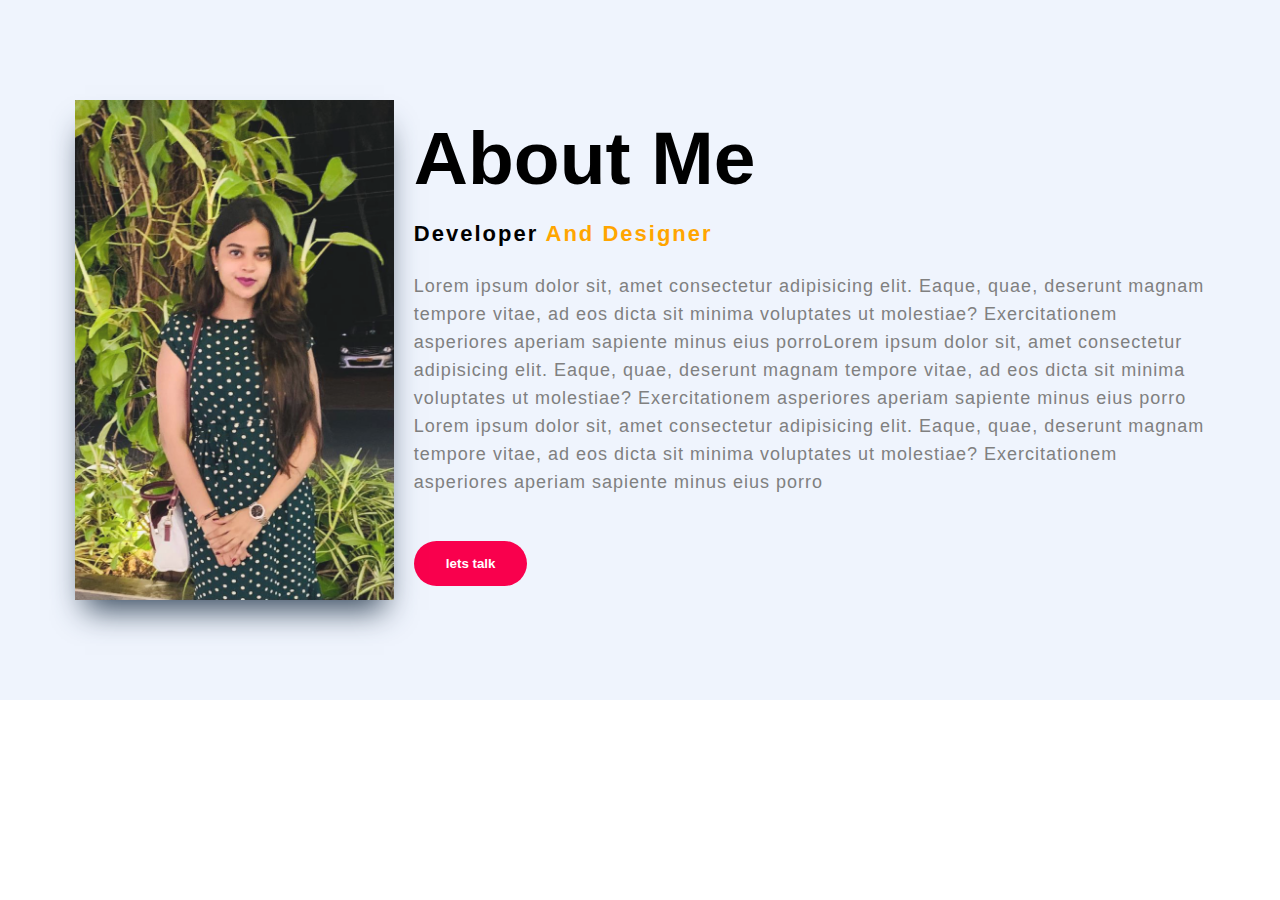
<file: 31.(My portfolio) media query/create responsive website/about.html>
<html lang="en">
<head>
    <meta charset="UTF-8">
    <meta http-equiv="X-UA-Compatible" content="IE=edge">
    <meta name="viewport" content="width=device-width, initial-scale=1.0">
    <title>Document</title>
</head>
<style>
    * {
  margin: 0;
  padding: 0;
  font-family: sans-serif;
  box-sizing: border-box;
}
    .about {
  width: 100%;
  padding: 100px 0px;
  background-color: #eff4fd;
}
span {
  color: orange;
}
.about text {
  width: 550px;
}
.main {
  width: 1130px;
  max-width: 95%;
  margin: 0 auto;
  display: flex;
  align-items: center;
  justify-content: space-around;
}
.main img {
  height: 500px;
  width: 430px;
  cursor: pointer;
  opacity: 0.9;
  box-shadow: rgb(38, 57, 77) 0px 20px 30px -10px;
}   
.about-text {
  margin-left: 20px;
}
.about-text h1 {
  font-size: 75px;
  text-transform: capitalize;
  margin-bottom: 20px;
  cursor: pointer;
}
.about-text h5 {
  letter-spacing: 2px;
  font-size: 22px;
  margin-bottom: 25px;
  text-transform: capitalize;
  cursor: pointer;
}
.about-text p {
  color: grey;
  letter-spacing: 1px;
  line-height: 28px;
  font-size: 18px;
  margin-bottom: 45px;
  cursor: pointer;
}
.about-text p:hover
{
    color: black;
} 

button {
  background-color: #f9004d;
  color: white;
  text-decoration: none;
  border: 2px solid transparent;
  font-weight: bold;
  padding: 13px 30px;
  border-radius: 30px;
  transition: 0.4s;
}
button:hover {
  background-color: transparent;
  border: 2px solid;
}
</style>
<body>
    <section class="about">
        <div class="main">
             <img src="./aseets/green.jpg" alt=""> 

           

            <div class="about-text">
                <h1>about me</h1>
                <h5>developer <span>and designer</span></h5>
                <p>Lorem ipsum dolor sit, amet consectetur adipisicing elit. Eaque, quae, deserunt magnam tempore vitae,
                    ad eos dicta sit minima voluptates ut molestiae? Exercitationem asperiores aperiam sapiente minus
                    eius porroLorem ipsum dolor sit, amet consectetur adipisicing elit. Eaque, quae, deserunt magnam
                    tempore vitae, ad eos dicta sit minima voluptates ut molestiae? Exercitationem asperiores aperiam
                    sapiente minus eius porro
                    Lorem ipsum dolor sit, amet consectetur adipisicing elit. Eaque, quae, deserunt magnam tempore
                    vitae, ad eos dicta sit minima voluptates ut molestiae? Exercitationem asperiores aperiam sapiente
                    minus eius porro
                </p>
                <button type="button">lets talk</button>
            </div>
        </div>
    </section>
</body>
</html>
</file>
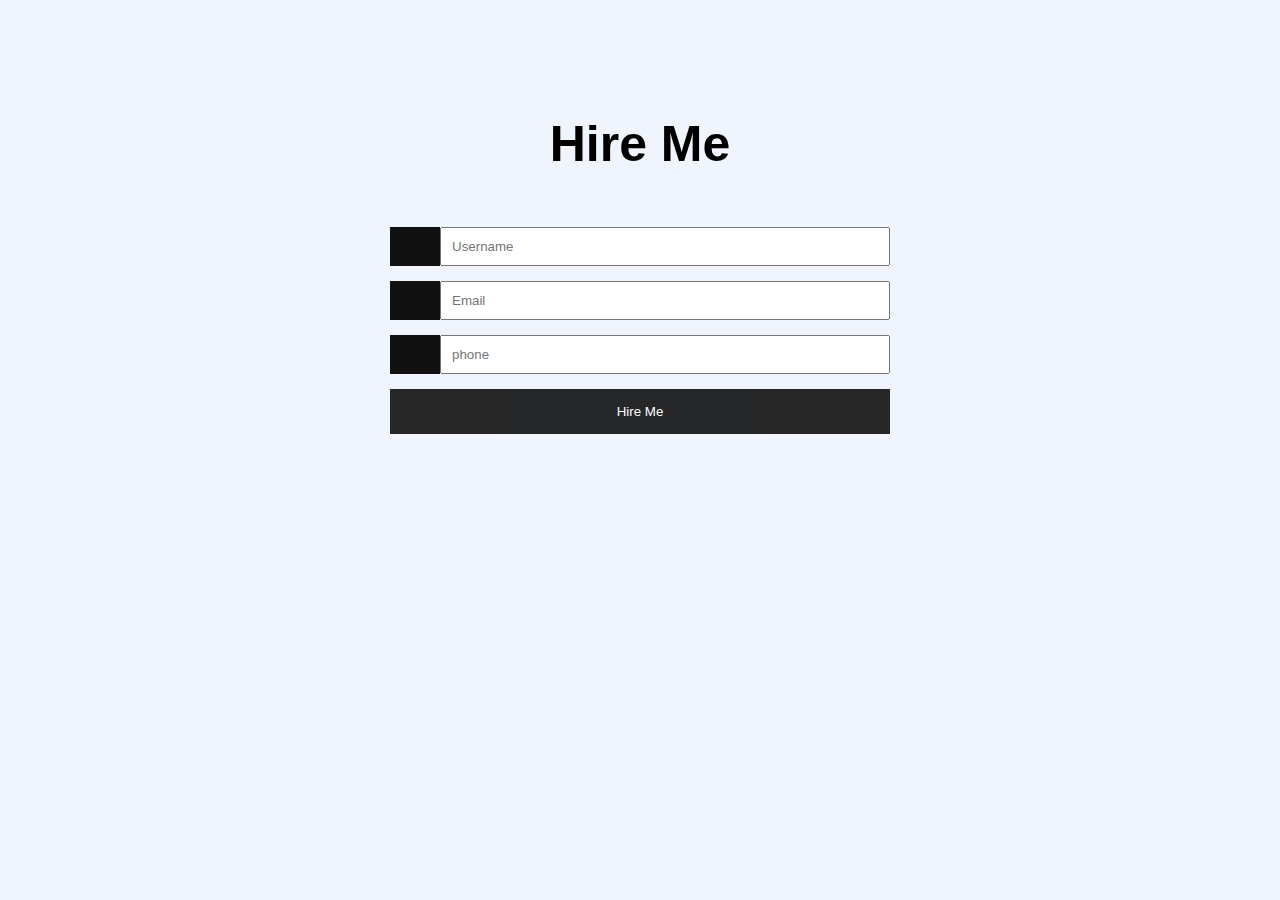
<file: 31.(My portfolio) media query/create responsive website/hire_me.html>
<html lang="en">
<head>
    <meta charset="UTF-8">
    <meta http-equiv="X-UA-Compatible" content="IE=edge">
    <meta name="viewport" content="width=device-width, initial-scale=1.0">
    <title>Document</title>
</head>
<style>
    * {
  margin: 0;
  padding: 0;
  font-family: sans-serif;
  box-sizing: border-box;
}
    .hireme{
  background-color: #eff4fd;
  width: 100%;
  height: 100vh;
  padding-top: 9%;
}
.hireme h1{
  text-align: center;
  font-size: 50px;
  text-transform: capitalize;
}


.input-container {
  display: -ms-flexbox; /* IE10 */
  display: flex;
  width: 100%;
  margin-bottom: 15px;
}

.icon {
  padding: 10px;
  background: #111;
  color: white;
  min-width: 50px;
  text-align: center;
}

.input-field {
  width: 100%;
  padding: 10px;
  outline: none;
}

.input-field:focus {
  border: 2px solid #111;
}

/* Set a style for the submit button */
.btn {
   background-color: #111; 
  color: white;
  padding: 15px 20px;
  border: none;
  cursor: pointer;
  width: 100%;
  opacity: 0.9;
}

 .btn:hover {
  opacity: 1;
}
</style>
<body>
    <section>
        <div class="hireme">
            <h1>Hire Me</h1><br><br><br>
            <div class="form">
        
                <form action="/action_page.php" style="max-width:500px;margin:auto">
                   
                    <div class="input-container">
                      <i class="fa fa-user icon"></i>
                      <input class="input-field" type="text" placeholder="Username" name="usrnm">
                    </div>
                  
                    <div class="input-container">
                      <i class="fa fa-envelope icon"></i>
                      <input class="input-field" type="text" placeholder="Email" name="email">
                    </div>
                    
                    <div class="input-container">
                      <i class="fa fa-phone icon"></i>
                      <input class="input-field" type="phone" placeholder="phone" name="psw">
                    </div>
                  
                    <button type="submit" class="btn">Hire Me</button>
                  
                  </form>
        
            </div>
        </div>
            </section>
</body>
</html>
</file>
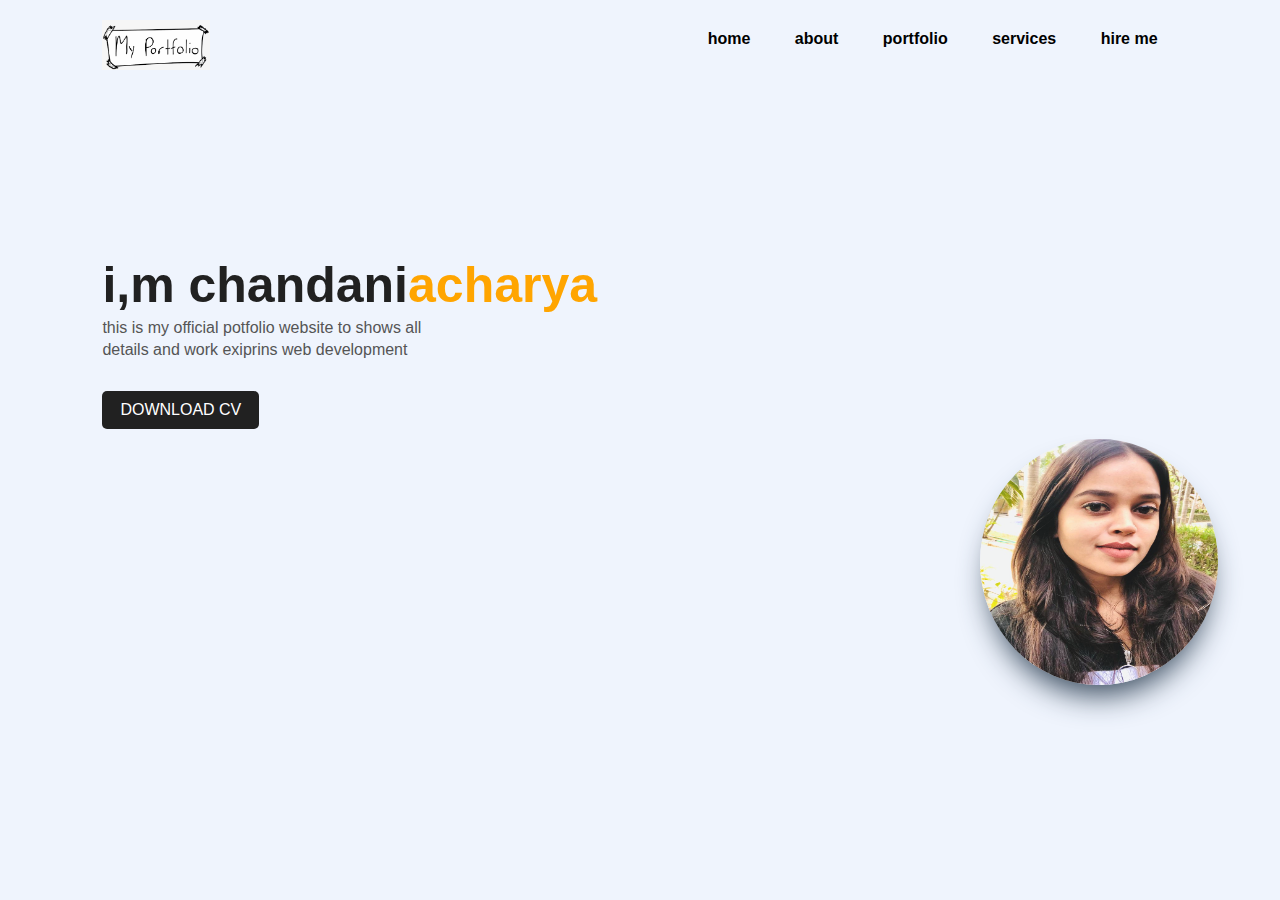
<file: 31.(My portfolio) media query/create responsive website/home.html>
<html lang="en">
<head>
    <meta charset="UTF-8">
    <meta http-equiv="X-UA-Compatible" content="IE=edge">
    <meta name="viewport" content="width=device-width, initial-scale=1.0">
    <title>Document</title>
</head>
<style>
  * {
  margin: 0;
  padding: 0;
  font-family: sans-serif;
  box-sizing: border-box;
}
    .header {
  position: relative;
  width: 100%;
  height: 100vh;
  background: #eff4fd;
}
nav {
  display: flex;
  width: 84%;
  margin: auto;
  padding: 20px 0;
  justify-content: space-between;
}


nav ul li {
  display: inline-block;
  list-style: none;
  margin: 10px 20px;
}
nav ul li a {
  text-decoration: none;
  color: #000;
  font-weight: bold;
}
nav ul li a:hover {
  color: red;
}
.detel {
  margin-left: 8%;
  margin-top: 13%;
}
.detel h1 {
  font-size: 50px;
  color: #212121;
  padding-bottom: 3px;
}
span {
  color: orange;
}
.detel p {
  color: #555;
  line-height: 22px;
}
.detel a {
  background: #212121;
  padding: 10px 18px;
  text-decoration: none;
  color: #fff;
  display: inline-block;
  margin: 30px 0;
  border-radius: 5px;
}
.images {
  width: 45px;
  height: 80px;
  position: absolute;
  bottom: 15%;
  right: 150px;
  margin-right: 10%;
  margin-bottom: 5%;
}
.images img {
 
  height: 308%;
  position: absolute;
  left: 50%;
  bottom: 20%;
  width: 530%;
  margin-right: 20%;
   border-radius: 50%; 
  background-size: cover;
  cursor: pointer;
  opacity: 0.9;
  box-shadow: rgb(38, 57, 77) 0px 20px 30px -10px;
}
.header nav img {
  height: 5%;
  width: 10%;
}
   .main img {
  height: 500px;
  width: 430px;
  cursor: pointer;
  opacity: 0.9;
  box-shadow: rgb(38, 57, 77) 0px 20px 30px -10px;
}   
</style>
<body>
    <div class="header">
        <nav>
            <img src="./aseets/p3.png" class="logo">
            <ul>
                <li> <a href="#">home</a></li>
                <li> <a href="about.html">about</a></li>
                <li> <a href="portfolio.html">portfolio</a></li>
                <li> <a href="service.html">services</a></li>
                <li> <a href="hire">hire me</a></li>
            </ul>
        </nav>
        <div class="detel">
            <h1>i,m chandani<span>acharya</span></h1>
            <p>this is my official potfolio website to shows all<br>details and work exiprins web development</p>
            <a href="#">DOWNLOAD CV</a>
        </div>
        <div class="images">
            <img src="./aseets/img5.jpg" alt="">
        </div>
    </div>

</body>
</html>
</file>
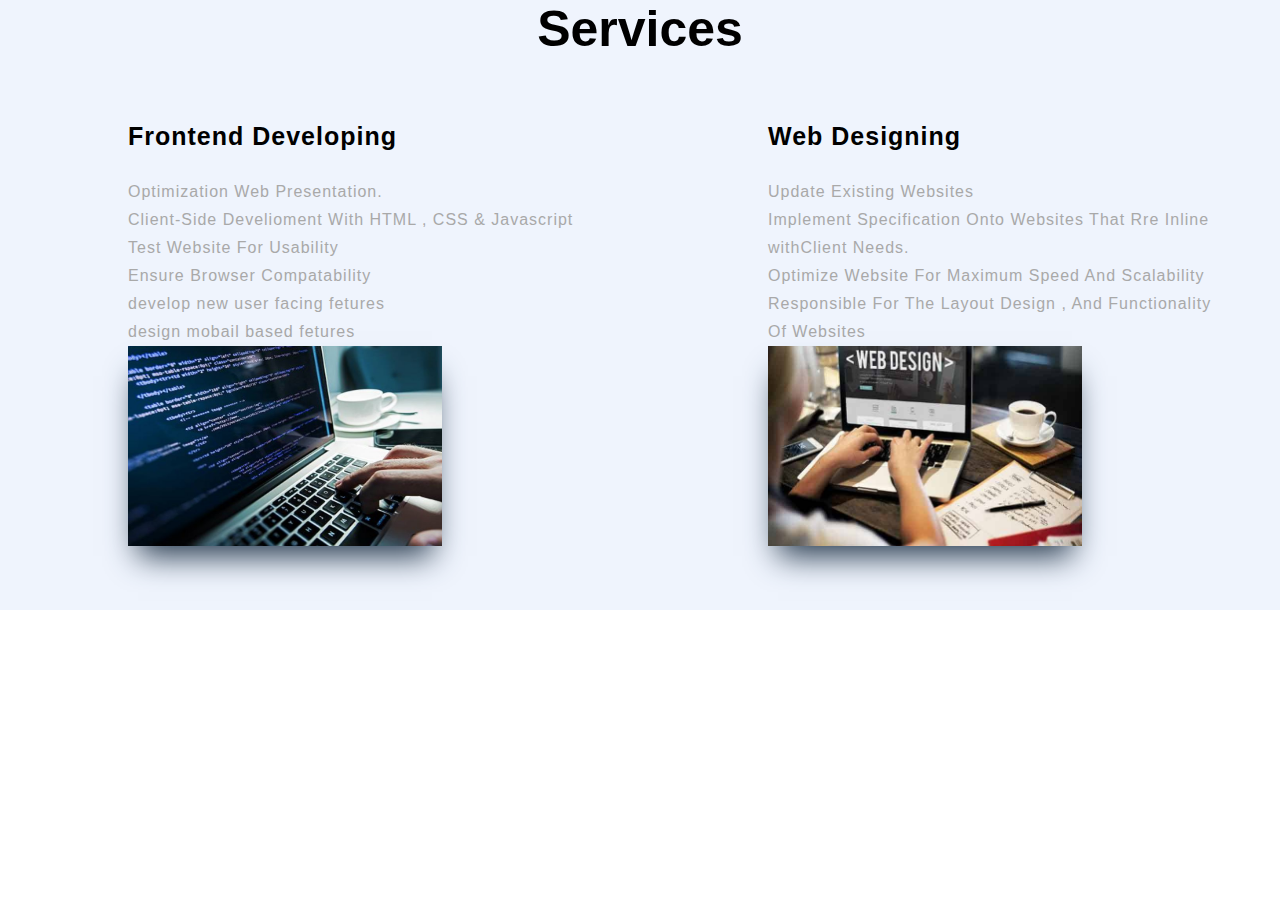
<file: 31.(My portfolio) media query/create responsive website/service.html>
<html lang="en">
<head>
    <meta charset="UTF-8">
    <meta http-equiv="X-UA-Compatible" content="IE=edge">
    <meta name="viewport" content="width=device-width, initial-scale=1.0">
    <title>Document</title>
</head>
<style>
    * {

  font-family: sans-serif;
  box-sizing: border-box;
  margin: 0%;
  padding: 0%;
}
.service {
  width: 100%;
  height: auto;
  position: relative;
  background-color: #eff4fd;
}
.service h1 {
  text-align: center;
  font-size: 50px;
  text-transform: capitalize;
}
.column h2 {
  text-transform: capitalize;
  font-size: 25px;
  color: black;
}
.column h2:hover
{
    color: orange;
}

.column {
  float: left;

  width: 50%;
  height: auto;
  color: darkgray;
  letter-spacing: 1px;
  line-height: 28px;
  padding: 5%;
  cursor: pointer;
  align-items: center;
  padding-left: 10%; 
 
}
.row:after {
  content: "";
  display: table;
  clear: both;
}
.column img {
  height: 200px;
  width: 70%;
  box-shadow: rgb(38, 57, 77) 0px 20px 30px -10px;
}
.column p:hover
{
    color: black;
}
.column p{
    cursor: pointer;
}

</style>
<body>
    <section>
        <div class="service">
            <h1>services</h1>
           

            <div class="row">
                <div class="column">
                    <h2>Frontend Developing</h2><br>
                    
                    <p>Optimization Web Presentation.<br>
                        Client-Side Develioment With HTML , CSS & Javascript<br>
                        Test Website For Usability<br>
                        Ensure Browser Compatability<br>
                        develop new user facing fetures<br>
                        design mobail based fetures</p>
                    <img src="./aseets/frontend3.jpg" alt="">
                </div>

                <div class="column">
                    <h2>Web Designing</h2><br>
                    <p>Update Existing Websites<br>
                        Implement Specification Onto Websites That Rre Inline withClient Needs.<br>
                        Optimize Website For Maximum Speed And Scalability<br>
                        Responsible For The Layout Design , And Functionality Of Websites<br> </p>
                    <img src="./aseets/web design.jpg" alt="">
                </div>
    </section>
</body>
</html>
</file>
